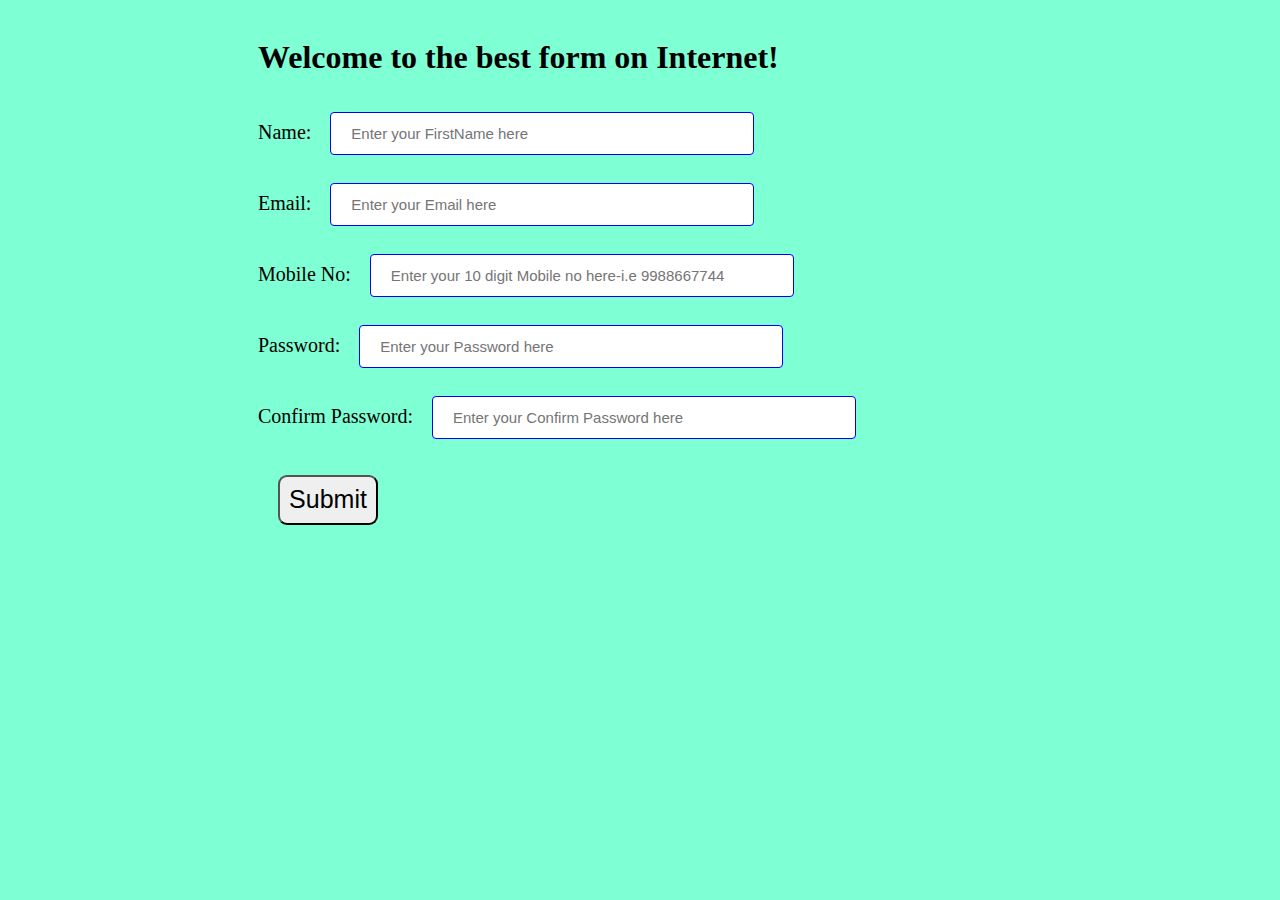
<file: index.html>
<!DOCTYPE html>
<html lang="en">
<head>
    <meta charset="UTF-8">
    <meta name="viewport" content="width=device-width, initial-scale=1.0">
    <title>Document</title>
<link rel="stylesheet" href="index.css">
</head>
<body>
    <h1>Welcome to the best form on Internet!</h1>
    <form action ="index2.html" name="myForm" onsubmit="return validateForm()" method="get">
        <div class="formdesign" id="name">
            Name: <input type="text" name="fname" placeholder="Enter your FirstName here" required autocomplete="off"><b><span class="formerror"> </span></b>
        </div>

        <div class="formdesign" id="email">
            Email: <input type="email" name="femail" placeholder="Enter your Email here" required autocomplete="off"><b><span class="formerror"> </span></b>
        </div>

        <div class="formdesign" id="phone">
            Mobile No: <input type="tel" name="fphone" placeholder="Enter your 10 digit Mobile no here-i.e 9988667744" pattern="[0-9]{10}"  required autocomplete="off"><b><span class="formerror"></span></b>
        </div>

        <div class="formdesign" id="pass">
            Password: <input type="password" name="fpass" placeholder="Enter your Password here" required autocomplete="off"><b><span class="formerror"></span></b>
        </div>

        <div class="formdesign" id="cpass">
            Confirm Password: <input type="password" placeholder="Enter your Confirm Password here" name="fcpass" required autocomplete="off"><b><span class="formerror"></span></b>
        </div>
        <input class="but" type="submit" value="Submit">
    </form>
</body>
<script src="index.js">
</script>
</html>
</file>
<file: index.css>
body {
    padding: 10px 250px;
    justify-content: center;
    align-items: center;
    background-color:aquamarine;
}

.formdesign {
   font-size: 20px;

}

.formdesign input {
   width: 50%;
   padding: 12px 20px;
   border: 1px solid blue;
   margin: 14px;
   border-radius: 4px;
   font-size: 15px;
}

.formerror {
   color: red;
}

.but {
   border-radius: 9px;
   width: 100px;
   height: 50px;
   font-size: 25px;
   margin: 22px 20px;

}
</file>
